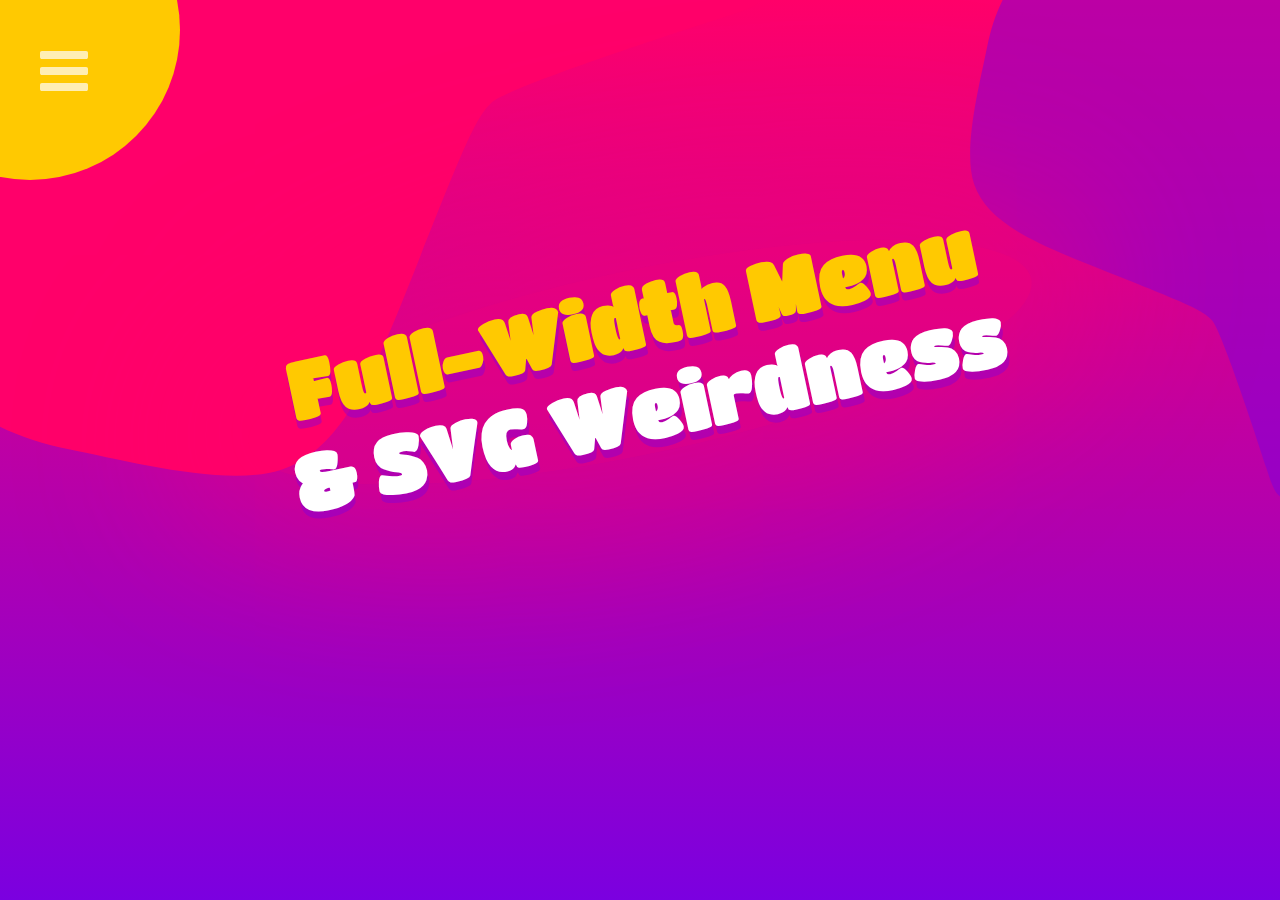
<file: design 5/index.html>
<!DOCTYPE html>
<html lang="en">
<head>
    <meta charset="UTF-8">
    <meta http-equiv="X-UA-Compatible" content="IE=edge">
    <meta name="viewport" content="width=device-width, initial-scale=1.0">
    <title>Document</title>
    <link rel="stylesheet" href="style.css">
</head>
<body>
    <div class="container">
  <div class="menu-container" id="toggle">
  <a href="#" class="menu" ><i class="fa fa-bars" aria-hidden="true"></i></a>
  </div>
  <div class="title-container"><h1><span>Full-Width Menu</span><br />& SVG Weirdness</h1>
    <div class="circle"></div>
</div>

<svg version="1.1" id="svg-left" xmlns="http://www.w3.org/2000/svg" xmlns:xlink="http://www.w3.org/1999/xlink" x="0px" y="0px"
	 viewBox="0 0 600 400" style="enable-background:new 0 0 600 400;" xml:space="preserve">
<g>
	<path class="blob" d="M220.262,366.814c41.228-14.367,64.978-58.826,96.198-136.802
		c43.518-108.692,53.929-137.426,67.672-149.92s154.708-58.065,177.821-65.59C576.392,9.802,591.841,5.391,596.66-2H-2v334.452
		c16.689,8.319,35.468,14.508,56.726,18.745C98.453,359.914,179.034,381.181,220.262,366.814z"/>
</g>
</svg>
<svg version="1.1" id="svg-right" xmlns="http://www.w3.org/2000/svg" xmlns:xlink="http://www.w3.org/1999/xlink" x="0px" y="0px"
	 viewBox="0 0 600 400" style="enable-background:new 0 0 600 400;" xml:space="preserve">
<g>
	<path  class="blob2" d="M361.076,143.985c9.307,26.708,38.108,42.094,88.622,62.319
		c70.412,28.192,89.027,34.936,97.12,43.839c8.093,8.903,37.615,100.223,42.49,115.196c3.045,9.354,5.902,19.361,10.691,22.483V0
		H383.337c-5.389,10.811-9.398,22.976-12.143,36.748C365.547,65.075,351.769,117.277,361.076,143.985z"/>
</g>
</svg>

</div>
  <div class="overlay" id="overlay">
  <nav class="overlay-menu">
    <ul>
      <li ><a href="#">Home</a></li>
      <li><a href="#">Tour</a></li>
      <li><a href="#">Features</a></li>
      <li><a href="#">Contact</a></li>
    </ul>
  </nav>
</div>
<script src="main.js"></script>
</body>
</html>
</file>
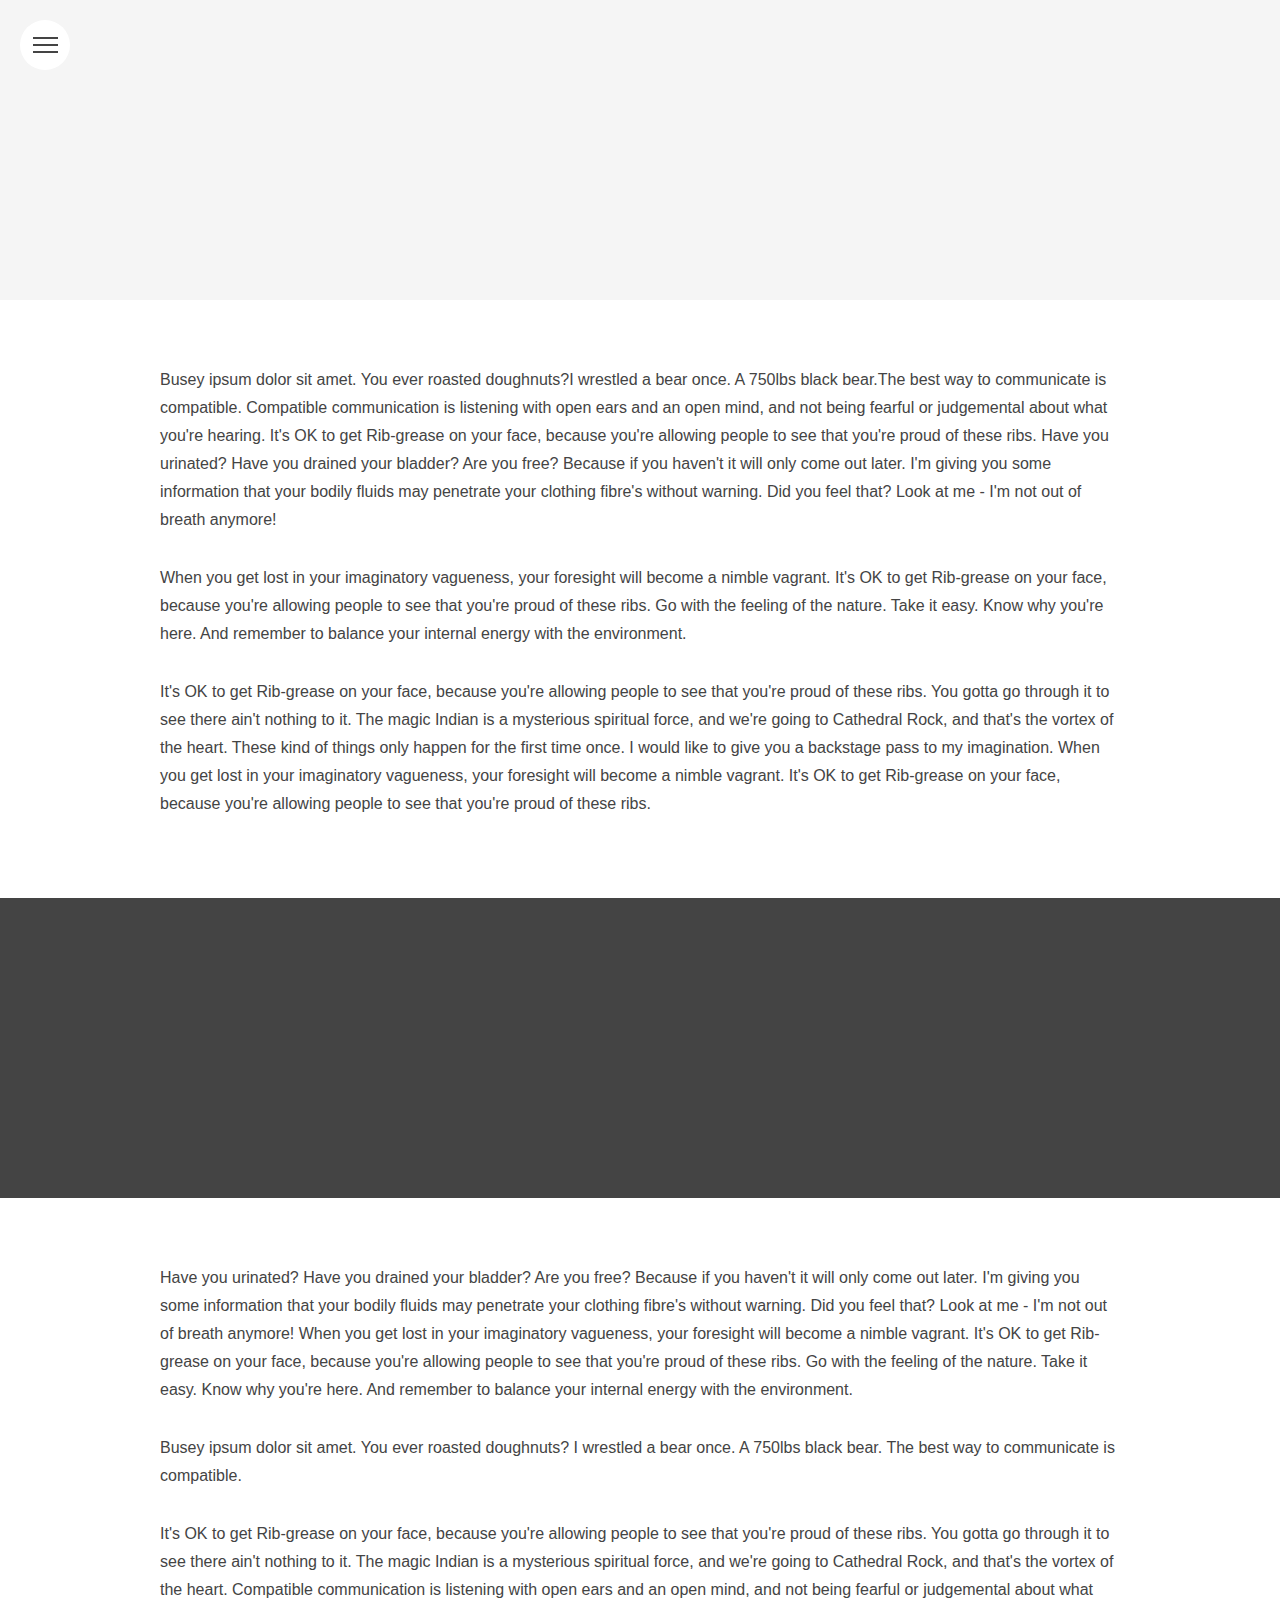
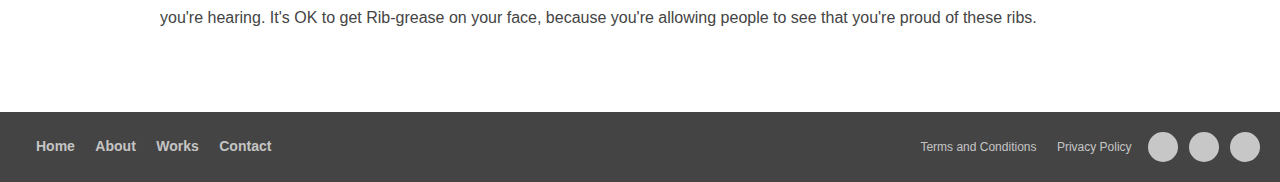
<file: design 8/index.html>
<!DOCTYPE html>
<html lang="en">
<head>
    <meta charset="UTF-8">
    <meta http-equiv="X-UA-Compatible" content="IE=edge">
    <meta name="viewport" content="width=device-width, initial-scale=1.0">
    <title>Document</title>
    <link rel="stylesheet" href="style.css">
</head>
<body>
    <input type="checkbox" id="menu" />
<label for="menu" class="menu">
	<span></span>
	<span></span>
	<span></span>
</label>

<nav class="nav">
	<ul>
		<li><a href="#">Home</a></li>
		<li><a href="#">About</a></li>
		<li><a href="#">Works</a></li>
		<li><a href="#">Contact</a></li>
	</ul>
</nav>


<main>
	<header>
		<h1><i class="fa fa-picture-o" aria-hidden="true"></i></h1>
	</header>
	<section>
		<div class="container">
			<p>Busey ipsum dolor sit amet. You ever roasted doughnuts?I wrestled a bear once. A 750lbs black bear.The best way to communicate is compatible. Compatible communication is listening with open ears and an open mind, and not being fearful or judgemental about what you're hearing. It's OK to get Rib-grease on your face, because you're allowing people to see that you're proud of these ribs. Have you urinated? Have you drained your bladder? Are you free? Because if you haven't it will only come out later. I'm giving you some information that your bodily fluids may penetrate your clothing fibre's without warning. Did you feel that? Look at me - I'm not out of breath anymore!</p>

			<p>When you get lost in your imaginatory vagueness, your foresight will become a nimble vagrant. It's OK to get Rib-grease on your face, because you're allowing people to see that you're proud of these ribs. Go with the feeling of the nature. Take it easy. Know why you're here. And remember to balance your internal energy with the environment.</p>

			<p>It's OK to get Rib-grease on your face, because you're allowing people to see that you're proud of these ribs. You gotta go through it to see there ain't nothing to it. The magic Indian is a mysterious spiritual force, and we're going to Cathedral Rock, and that's the vortex of the heart. These kind of things only happen for the first time once. I would like to give you a backstage pass to my imagination. When you get lost in your imaginatory vagueness, your foresight will become a nimble vagrant. It's OK to get Rib-grease on your face, because you're allowing people to see that you're proud of these ribs.</p>
		</div>
	</section>
	<div class="img">
		<h1><i class="fa fa-picture-o" aria-hidden="true"></i></h1>
	</div>
	<section>
		<div class="container">
			<p>Have you urinated? Have you drained your bladder? Are you free? Because if you haven't it will only come out later. I'm giving you some information that your bodily fluids may penetrate your clothing fibre's without warning. Did you feel that? Look at me - I'm not out of breath anymore! When you get lost in your imaginatory vagueness, your foresight will become a nimble vagrant. It's OK to get Rib-grease on your face, because you're allowing people to see that you're proud of these ribs. Go with the feeling of the nature. Take it easy. Know why you're here. And remember to balance your internal energy with the environment.</p>
			
			<p>Busey ipsum dolor sit amet. You ever roasted doughnuts? I wrestled a bear once. A 750lbs black bear. The best way to communicate is compatible.</p>

			<p>It's OK to get Rib-grease on your face, because you're allowing people to see that you're proud of these ribs. You gotta go through it to see there ain't nothing to it. The magic Indian is a mysterious spiritual force, and we're going to Cathedral Rock, and that's the vortex of the heart. Compatible communication is listening with open ears and an open mind, and not being fearful or judgemental about what you're hearing. It's OK to get Rib-grease on your face, because you're allowing people to see that you're proud of these ribs.</p>
		</div>
	</section>
	<footer>
		<div class="logo">
			<i class="fa fa-picture-o" aria-hidden="true"></i>
		</div>
		<ul>
			<li><a href="#">Home</a></li>
			<li><a href="#">About</a></li>
			<li><a href="#">Works</a></li>
			<li><a href="#">Contact</a></li>
		</ul>

		<div class="secondary-links">
			<ul>
				<li><a href="#">Terms and Conditions</a></li>
				<li><a href="#">Privacy Policy</a></li>
			</ul>

			<ul class="social">
				<li><a href="#">
					<i class="fa fa-github"></i>
				</a></li>
				<li><a href="#">
					<i class="fa fa-twitter"></i>
				</a></li>
				<li><a href="#">
					<i class="fa fa-codepen"></i>
				</a></li>
			</ul>
		</div>
	</footer>
</main>
</body>
</html>
</file>
<file: design 8/style.css>
html {
    box-sizing: border-box;
  }
  
  *, *::after, *::before {
    box-sizing: inherit;
  }
  
  *, *:before, *:after {
    box-sizing: border-box;
    outline: none;
  }
  
  body {
    position: relative;
    margin: 0;
    padding: 0;
    font-family: "Source Sans Pro", sans-serif;
    font-size: 16px;
    font-smooth: auto;
    font-weight: 300;
    line-height: 1.75;
    color: #444;
    overflow-x: hidden;
  }
  
  .menu {
    position: fixed;
    top: 20px;
    left: 20px;
    display: flex;
    align-items: center;
    justify-content: center;
    flex-direction: column;
    width: 50px;
    height: 50px;
    background-color: white;
    border-radius: 50%;
    transition: transform 250ms ease;
    cursor: pointer;
    z-index: 200;
  }
  .menu span {
    position: relative;
    display: block;
    width: 50%;
    height: 2px;
    background-color: #444;
    float: left;
    transform-origin: center center;
    transition: transform 250ms ease;
    z-index: 200;
  }
  .menu span:nth-of-type(1) {
    transform: translateY(-5px);
  }
  .menu span:nth-of-type(3) {
    transform: translateY(5px);
  }
  
  #menu {
    display: none;
  }
  #menu:checked ~ .menu {
    background-color: transparent;
    transform: rotate(360deg);
    transition: transform 250ms ease;
  }
  #menu:checked ~ .menu span {
    background-color: white;
    transition: transform 250ms ease;
  }
  #menu:checked ~ .menu span:nth-of-type(1) {
    transform: translateY(1px) rotate(45deg);
  }
  #menu:checked ~ .menu span:nth-of-type(2) {
    display: none;
  }
  #menu:checked ~ .menu span:nth-of-type(3) {
    transform: translateY(-1px) rotate(-45deg);
  }
  #menu:checked ~ .nav {
    left: 0px;
    transition: left 500ms ease;
  }
  #menu:checked ~ main {
    transform: translateX(250px);
    transition: transform 500ms ease;
  }
  
  .nav {
    position: fixed;
    top: 0;
    left: -210px;
    width: 300px;
    height: 100vh;
    margin: 0;
    padding: 0;
    background-color: #444;
    transition: left 500ms ease;
    z-index: 0;
  }
  .nav ul {
    position: relative;
    list-style-type: none;
    margin: 100px 0;
    padding: 0;
  }
  .nav ul li {
    position: relative;
    display: block;
    border-bottom: 5px solid white;
  }
  .nav ul li a {
    position: relative;
    display: block;
    margin: 0;
    padding: 15px 20px;
    color: white;
    font-size: 14px;
    font-weight: bold;
    text-decoration: none;
    text-transform: uppercase;
  }
  .nav ul li a:before {
    position: absolute;
    content: "";
    top: 0;
    left: 0;
    width: 0;
    height: 100%;
    transition: width 250ms ease;
    z-index: -1;
  }
  .nav ul li a:hover {
    color: #444;
  }
  .nav ul li a:hover:before {
    width: 100%;
    height: 100%;
    background-color: white;
    transition: width 250ms ease;
  }
  
  .container {
    width: 75%;
    margin: 0 auto;
  }
  
  main {
    position: relative;
    display: block;
    width: 100%;
    padding: 0;
    box-shadow: 0 0 20px rgba(0, 0, 0, 0.5);
    transform: translateX(0px);
    transition: transform 500ms ease;
    z-index: 0;
  }
  main header {
    position: relative;
    display: flex;
    align-items: center;
    justify-content: center;
    width: 100%;
    height: 300px;
    background-color: whitesmoke;
  }
  main header h1 {
    color: #ccc;
    z-index: 3;
  }
  main section {
    position: relative;
    display: block;
    margin: 0;
    padding: 50px 0;
    background-color: white;
    z-index: 100;
  }
  main section p {
    margin-bottom: 30px;
  }
  main .img {
    position: relative;
    display: flex;
    align-items: center;
    justify-content: center;
    width: 100%;
    height: 300px;
    background-color: #444;
  }
  main .img h1 {
    color: rgba(255, 255, 255, 0.2);
  }
  main footer {
    position: relative;
    display: block;
    width: 100%;
    height: auto;
    margin: 0;
    padding: 20px 20px 20px;
    background-color: #444;
  }
  main footer::after {
    clear: both;
    content: "";
    display: block;
  }
  main footer .logo {
    font-size: 28px;
    color: whitesmoke;
    line-height: 0;
    margin-bottom: 8px;
    margin-right: 4px;
  }
  @media screen and (min-width: 1024px) {
    main footer .logo {
      float: left;
      margin-bottom: 0;
    }
  }
  main footer ul {
    line-height: 1.5;
    margin: 0 0 16px 0;
    padding: 0;
  }
  main footer ul::after {
    clear: both;
    content: "";
    display: block;
  }
  @media screen and (min-width: 1024px) {
    main footer ul {
      float: left;
      line-height: 1.8;
      margin-bottom: 0;
      margin-left: 16px;
    }
    main footer ul::after {
      clear: both;
      content: "";
      display: block;
    }
  }
  main footer ul li {
    list-style: none;
    padding-right: 16px;
  }
  @media screen and (min-width: 1024px) {
    main footer ul li {
      display: inline;
      text-align: left;
    }
  }
  main footer ul li a {
    color: rgba(255, 255, 255, 0.7);
    font-size: 14px;
    font-weight: bold;
    text-decoration: none;
  }
  main footer ul li a:focus, main footer ul li a:hover {
    color: white;
  }
  @media screen and (min-width: 1024px) {
    main footer .secondary-links {
      float: right;
    }
  }
  main footer .secondary-links li a {
    font-size: 12px;
    font-weight: 100 !important;
  }
  main footer .secondary-links .social {
    margin: 1em 0 0 0;
  }
  @media screen and (min-width: 1024px) {
    main footer .secondary-links .social {
      float: right;
      margin-top: 0;
    }
  }
  main footer .secondary-links .social li {
    float: left;
    font-size: 1em;
    line-height: 0;
    margin: 0;
    padding-right: 0.7em;
  }
  main footer .secondary-links .social li:last-child {
    padding-right: 0;
  }
  main footer .secondary-links .social li > a {
    position: relative;
    display: block;
    width: 30px;
    height: 30px;
    background-color: rgba(255, 255, 255, 0.7);
    border-radius: 50%;
    color: #444;
    text-align: center;
    line-height: 30px;
  }
  main footer .secondary-links .social li > a:hover {
    background-color: white;
  }
</file>
<file: design 5/style.css>
@import url(https://cdnjs.cloudflare.com/ajax/libs/font-awesome/4.6.3/css/font-awesome.css);
@import url("https://fonts.googleapis.com/css?family=Titan+One");
body {
  background: linear-gradient(to top, #7b00e0, #ff006a);
  margin: 0;
  height: 100%;
  overflow: hidden;
}

.container {
  width: 100%;
  height: 100vh;
  margin: 0 auto;
  overflow: hidden;
}

.menu-container {
  background-color: #ffc901;
  border-radius: 100%;
  color: white;
  cursor: pointer;
  position: absolute;
  width: 300px;
  height: 300px;
  left: -120px;
  top: -120px;
  transition: all 0.3s;
}
.menu-container.full-menu {
  border-radius: 0;
  padding: 0 !important;
  position: aboslute;
  width: 100%;
  height: 100%;
  left: 0;
  top: 0;
  transition: all 0.3s;
}

.full-menu .menu {
  top: 40px;
  left: 40px;
}

.menu {
  color: white;
  font-size: 3.5em;
  position: absolute;
  top: 160px;
  left: 160px;
  z-index: 100;
  transition: all 0.3s;
}
.menu i {
  opacity: 0.7;
  transform: scale(1);
  transition: all 0.3s;
}
.menu i:hover {
  opacity: 1;
  transform: scale(1.2);
  transition: all 0.3s;
}

.overlay {
  position: fixed;
  top: 0;
  left: 0;
  width: 100%;
  height: 0%;
  opacity: 0;
  visibility: hidden;
  overflow: hidden;
}
.overlay.open {
  opacity: 0.9;
  visibility: visible;
  height: 100%;
}
.overlay.open li {
  animation: fadeInRight 0.5s ease forwards;
  animation-delay: 0.35s;
}
.overlay.open li:nth-of-type(2) {
  animation-delay: 0.4s;
}
.overlay.open li:nth-of-type(3) {
  animation-delay: 0.45s;
}
.overlay.open li:nth-of-type(4) {
  animation-delay: 0.5s;
}
.overlay nav {
  font-size: 3.2em;
  font-family: "Titan One", san-serif;
  position: relative;
  height: 70%;
  top: 50%;
  transform: translateY(-50%);
  font-weight: 400;
  text-align: center;
}
.overlay ul {
  list-style: none;
  padding: 0;
  margin: 0 auto;
  display: inline-block;
  position: relative;
  height: 100%;
}
.overlay ul li {
  display: block;
  height: 25%;
  height: calc(100% / 4);
  min-height: 50px;
  position: relative;
  opacity: 0;
}
.overlay ul li a {
  display: block;
  position: relative;
  color: #fff;
  text-decoration: none;
  overflow: hidden;
  opacity: 0.7;
  transform: scale(1);
  transition: all 0.3s;
}
.overlay ul li a:hover, .overlay ul li a:focus, .overlay ul li a:active {
  opacity: 1;
  transform: scale(1.2);
  transition: all 0.3s;
}

@keyframes fadeInRight {
  0% {
    opacity: 0;
    left: 20%;
  }
  100% {
    opacity: 1;
    left: 0;
  }
}
h1 {
  font-size: 5em;
  font-family: "Titan One", san-serif;
  background-color: rgba(255, 0, 106, 0.4);
  border-radius: 100%;
  box-shadow: 0 0 2em 1em rgba(255, 0, 106, 0.4);
  color: white;
  margin: 30vh auto;
  position: relative;
  text-align: center;
  text-shadow: 0 8px 0 rgba(123, 0, 224, 0.4);
  transform: rotate(-12deg);
  width: 800px;
  height: auto;
  z-index: -1;
}
h1 span {
  color: #ffc901;
}

.blob {
  animation: blobby 4s infinite;
}

.blob2 {
  animation: blobby2 6s infinite;
}

@keyframes blobby {
  0% {
    transform: scale(1);
  }
  50% {
    transform: scale(1.08);
  }
  100% {
    transform: scale(1);
  }
}
@keyframes blobby2 {
  0% {
    transform: scale(1);
  }
  50% {
    transform: scale(1.18);
  }
  100% {
    transform: scale(1);
  }
}
svg {
  position: absolute;
  top: 0;
}

#svg-right {
  display: block;
  fill: #7b00e0;
  opacity: 0.5;
  right: 0;
  width: 60%;
  z-index: -10;
}

#svg-left {
  fill: #ff006a;
  margin: 0;
  width: 60%;
  z-index: -10;
}

@media all and (max-width: 980px) {
  h1 {
    font-size: 3em;
    font-family: "Titan One", san-serif;
  }
}
@media all and (max-width: 480px) {
  h1 {
    font-size: 2em;
    font-family: "Titan One", san-serif;
  }
}
</file>
